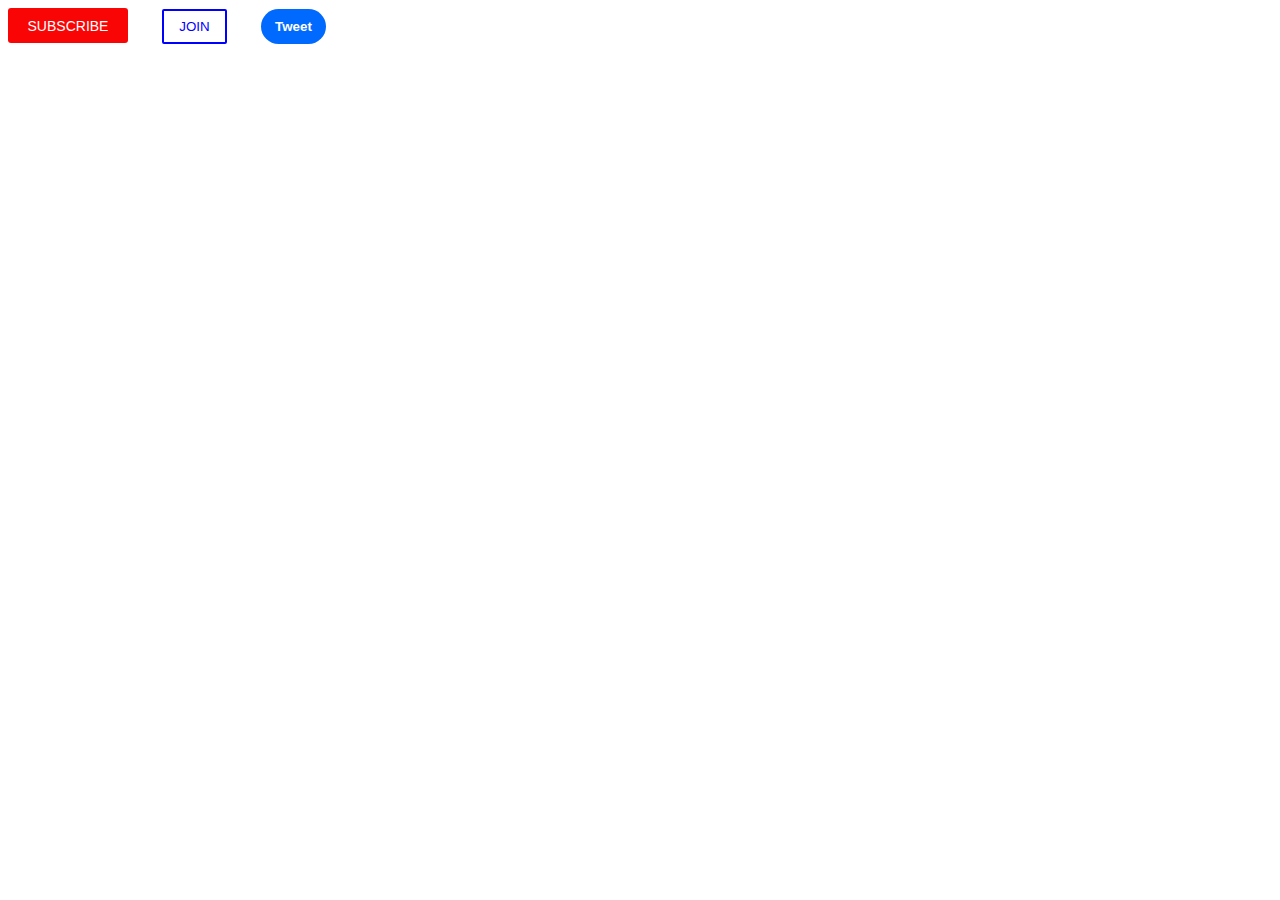
<file: HTML/Task1/Index.html>
<!DOCTYPE html>
<html lang="en">
<head>
    <meta charset="UTF-8">
    <meta name="viewport" content="width=device-width, initial-scale=1.0">
    <title>Document</title>
    <link rel="stylesheet" href="./style.css">
</head>
<body>
    <button class="sub">SUBSCRIBE</button>
    <button class="join">JOIN</button>
    <button class="tweet">Tweet</button>
</body>
</html>
</file>
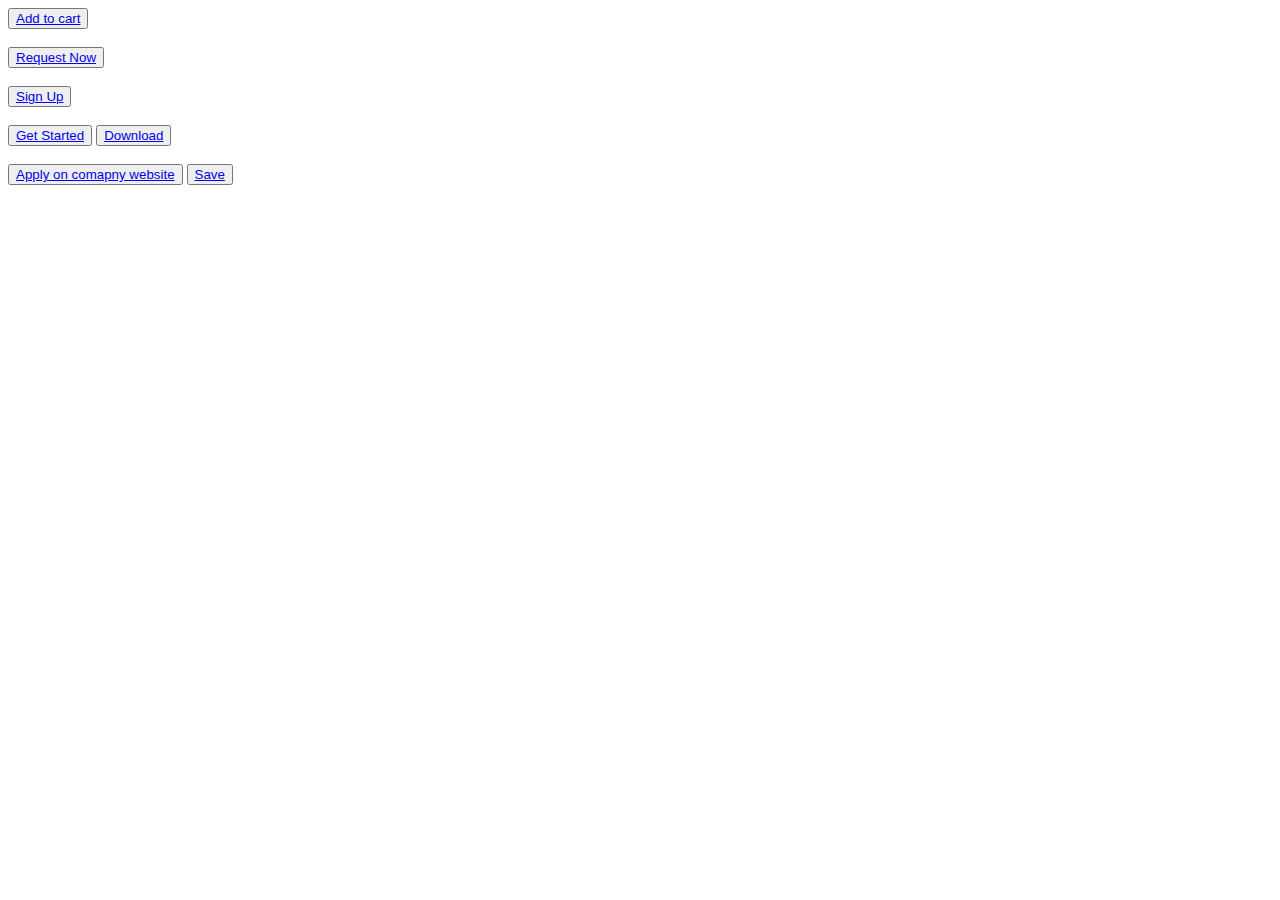
<file: HTML/Task2/buttons.html>
<!DOCTYPE html>
<html lang="en">
<head>
    <meta charset="UTF-8">
    <meta name="viewport" content="width=device-width, initial-scale=1.0">
    <title>Document</title>
</head>
<body>
    <button class="amazon"><a href="https://www.amazon.com" target="_blank">Add to cart</a></button>
    <br><br>

    <button class="uber"><a href="https://www.uber.com" target="_blank">Request Now</a></button>
    <br><br>

    <button class="github"><a href="https://www.Github.com" target="_blank">Sign Up</a></button>
    <br><br>
    <button class="bootstrap1"><a href="https://www.Bootstrap.com" target="_blank">Get Started</a></button>
    <button class="bootstrap2"><a href="https://www.Bootstrap.com" target="_blank">Download</a></button>
    <br><br>
    <button class="lin1"><a href="https://www.LinkedIn.com" target="_blank">Apply on comapny website</a></button>
    <button class="lin2"><a href="https://www.LinkedIn.com" target="_blank">Save</a></button>
    
</body>
</html>
</file>
<file: HTML/Task1/style.css>
/* class -> .classname id-> #idname */
.sub {
    background-color: rgb(250, 5, 5);
    color: white;
    border: none;
    text-align: center;
    font-size: 14px;
    height: 35px;
    width: 120px;
    font-weight: 500;
    border-radius: 3px;
    margin-right: 30px;
    cursor: pointer;
}
.sub:hover {
    background-color: rgb(209, 55, 55);
}
.join {
    height: 35px;
    width: 65px;
    border: 2px solid blue;
    border-radius: 2px;
    color: blue;
    background-color: white;
    margin-right: 30px;
}
.join:hover {
    background-color: blue;
    color: white;
    cursor: pointer;
}
.tweet {
    height: 35px;
    width: 65px;
    background-color: rgb(0, 106, 255);
    border-radius: 20px;
    font-weight: 400;
    border: none;
    color: white;
    cursor: pointer;
    font-weight: 600;

}
.tweet:hover {
    background: rgb(119, 119, 135);
}
</file>
